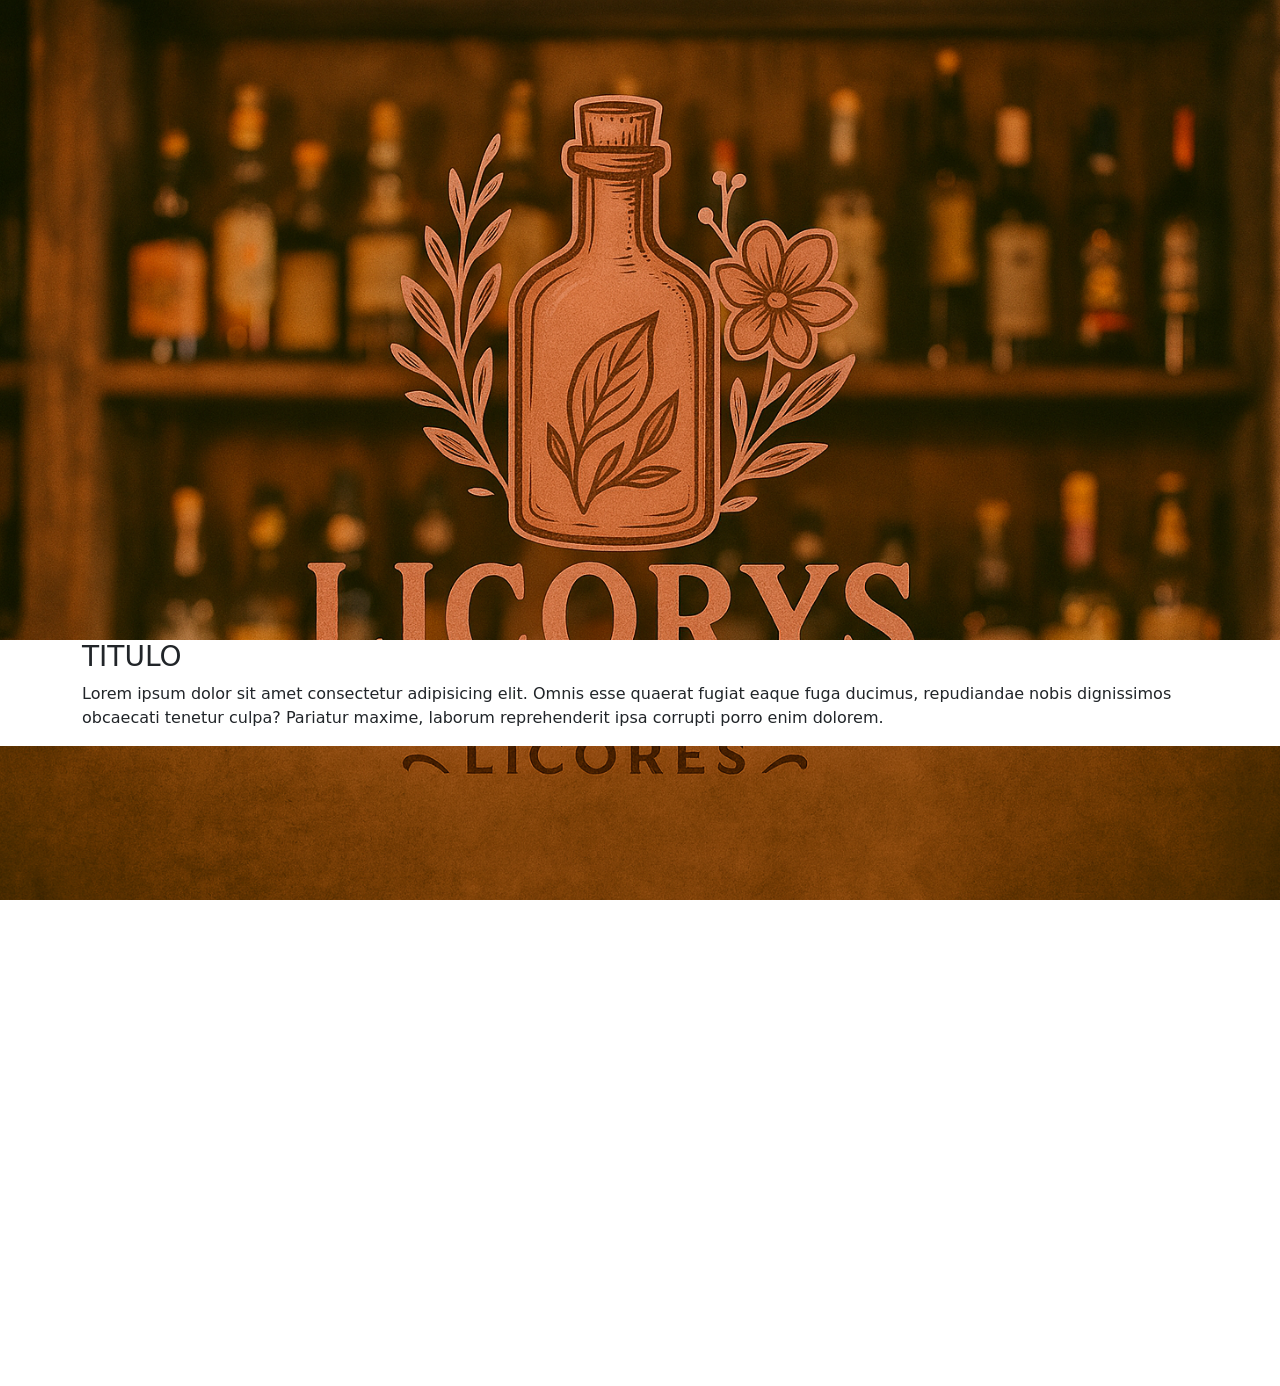
<file: home.html>
<!DOCTYPE html>
<html lang="en">
<head>
    <meta charset="UTF-8">
    <meta name="viewport" content="width=device-width, initial-scale=1.0">
    <title>Document</title>
    <link href="https://cdn.jsdelivr.net/npm/bootstrap@5.3.8/dist/css/bootstrap.min.css" rel="stylesheet" integrity="sha384-sRIl4kxILFvY47J16cr9ZwB07vP4J8+LH7qKQnuqkuIAvNWLzeN8tE5YBujZqJLB" crossorigin="anonymous">

<link rel="stylesheet" href="./estilos.css">
</head>
<body>
 <div class="fondo"></div>
 <div class="container">
    <div class="row">
        <div class="col-12">
            <h3>TITULO</h3>
            <p>Lorem ipsum dolor sit amet consectetur adipisicing elit. Omnis esse quaerat fugiat eaque fuga ducimus, repudiandae nobis dignissimos obcaecati tenetur culpa? Pariatur maxime, laborum reprehenderit ipsa corrupti porro enim dolorem.</p>
        </div>
    </div>
 </div>

<div class="fondo2"></div>

     <script src="https://cdn.jsdelivr.net/npm/bootstrap@5.3.8/dist/js/bootstrap.bundle.min.js" integrity="sha384-FKyoEForCGlyvwx9Hj09JcYn3nv7wiPVlz7YYwJrWVcXK/BmnVDxM+D2scQbITxI" crossorigin="anonymous"></script>
</body>
</html>
</file>
<file: estilos.css>
.colorPrincipal{
    background-color: #5B0A0A;

}
.btn-primary{
    background-color: #D9C4A1;
    border-color: black;
}
.btn-primary:hover{
    background-color: #C48A84;
    border-color: black;
}
.fondo{
    background-image: url(".//fondo\ .png");
    background-position: top center;
    background-size: cover;
    padding: 25%;
    background-attachment: fixed;

}
.fondo2{
    background-image: url(".//fondo2.png");
    background-position: top center;
    background-size: cover;
    padding: 25%;
    background-attachment: fixed;
    
}
</file>
